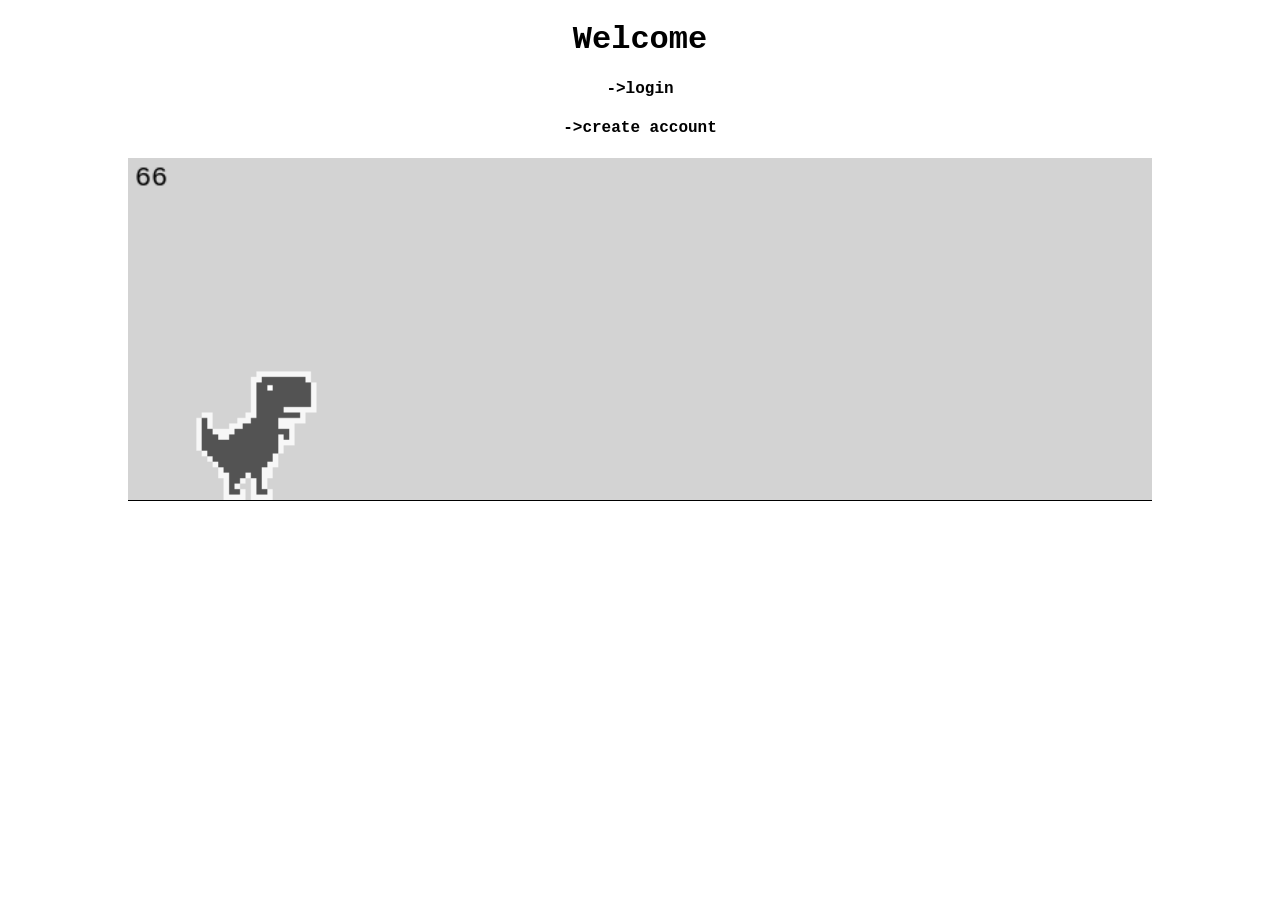
<file: index.html>
<!DOCTYPE html>
<html>
	<head>
		<meta charset="UTF-8">
        	<meta name="viewport", content="width=device-width, initial-scale=1.0">
		<title>Apache website</title>
		<!-- implemented the dinosaur game from github (not my code)-->
		<link rel="stylesheet" href="dino.css">
		<script src="dino.js"></script>
		<style>
			a{
				color: black;
				text-decoration: none;
			}
			a:hover{
				color: grey;
			}
			#board {
   				display: block;
    				margin: 0 auto;
    				width: 80vw;         
   				max-width: 1200px;
    				height: auto;  
}
		</style>
	</head>
	<body>
		<h1>Welcome</h1>
		<h4><a href="login.html">->login</a></h3>
		<h4><a href="register.html">->create account</a><h3>
		<canvas id="board"></canvas>
	</body>
</html>
</file>
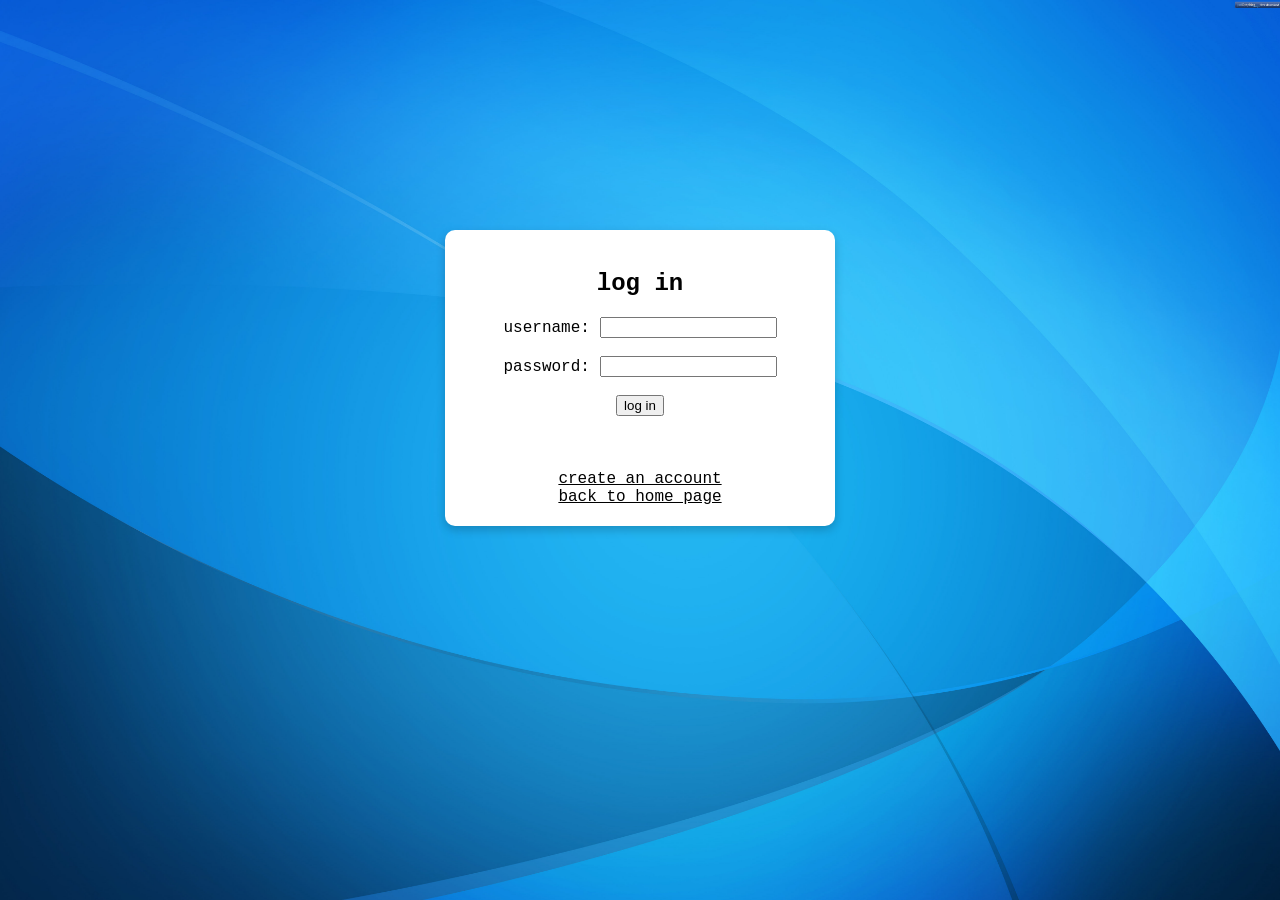
<file: login.html>
<!DOCTYPE html>
<html>
<head>
    <title>Log In</title>
    <style>
	body{
	     margin: 0;
	     text-align: center;
	     background-image: url('background.jpg');
	     background-size: cover;
	     background-position: center;
	     background-attachment: fixed;
	     margin-top: 230px;
	     color: black;
	     font-family: Courier;
	    }
	.login-container {
             background-color: white; /* White box */
             max-width: 350px;
             margin: 100px auto; /* Center vertically & horizontally */
             padding: 20px;
             border-radius: 10px; /* Rounded corners */
             box-shadow: 0 4px 10px rgba(0, 0, 0, 0.2); /* Shadow effect */
            }
	a{
	     color: black;
	 }
	a:hover {
	     font-weight: bold;
         }
    </style>
</head>
<body>
<div class="login-container">
         <h2>log in</h2>
         <form action="login.php" method="POST">
             <label>username:</label>
             <input type="text" name="username" required>
	     <br>
	     <br>
             <label>password:</label>
             <input type="password" name="password" required>
	     <br>
	     <br>
             <button type="submit">log in</button>
         </form>
         <br>
	 <br>
	 <br>
         <a href="register.html">create an account</a>
         <br>
         <a href="index.html">back to home page</a>
</div>
</body>
</html>
</file>
<file: dino.css>
body {
    font-family:'Courier New', Courier, monospace;
    text-align: center;
}

#board {
    background-color: lightgray;
    border-bottom: 1px solid black;
}
</file>
